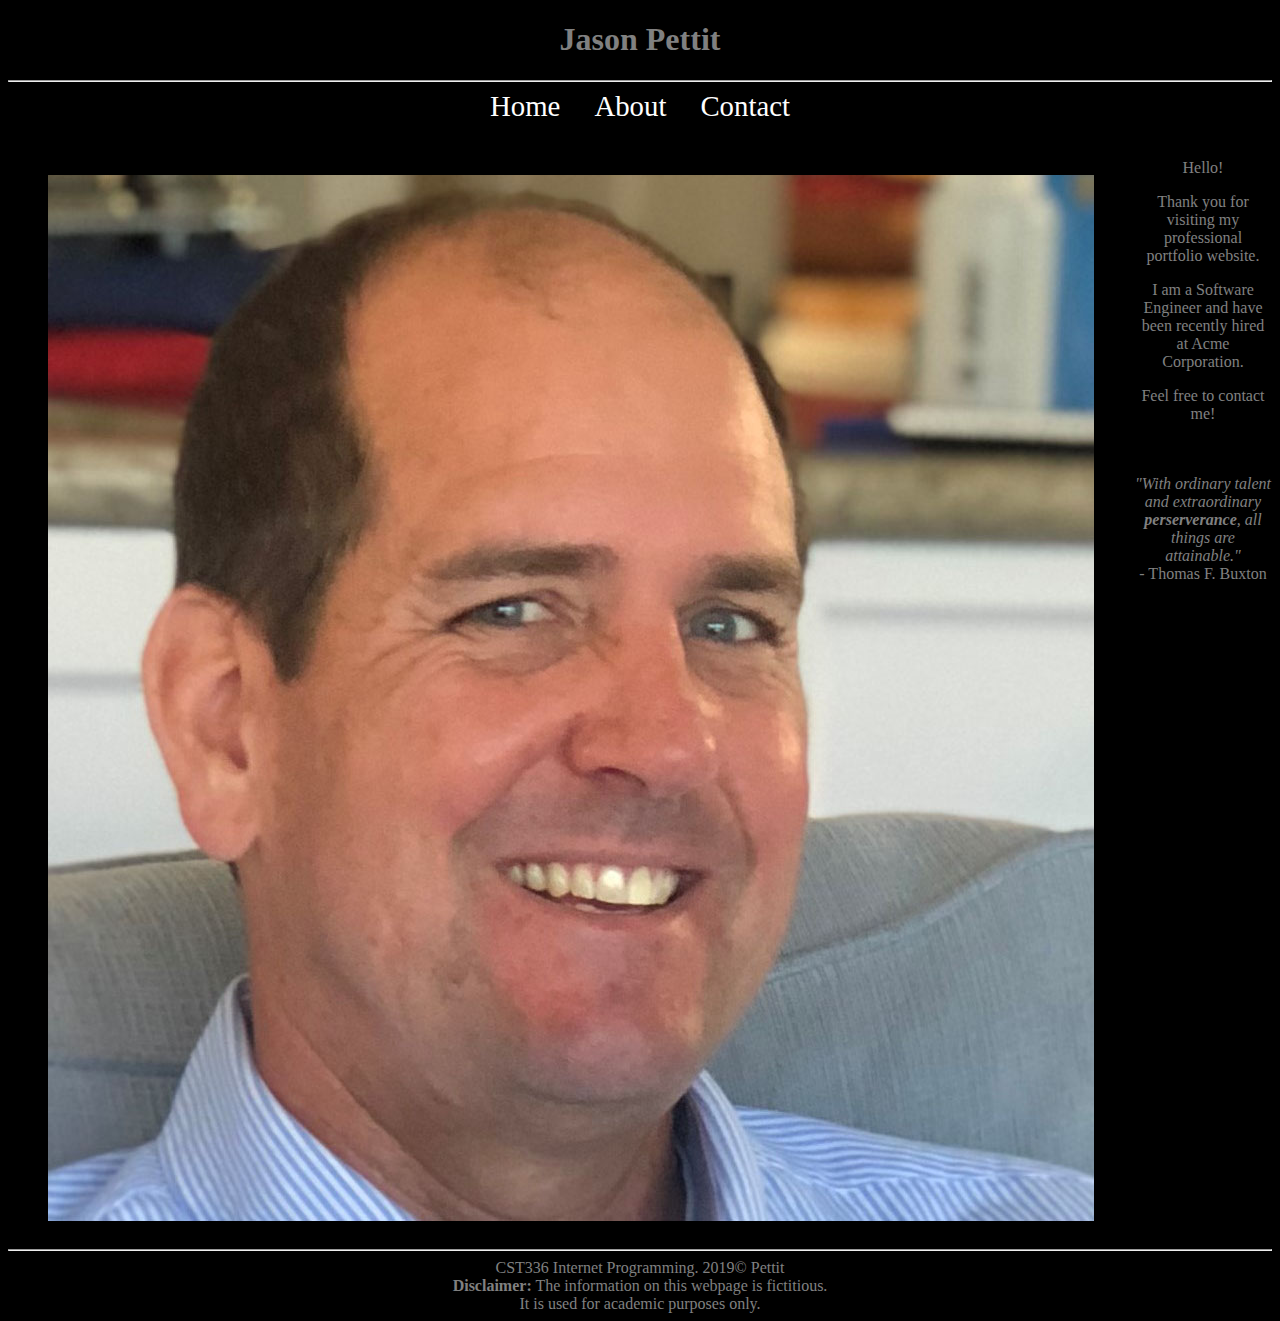
<file: index.html>
<!DOCTYPE html>
<html>
<!--

First Website
and comment
in html
(comments can span multiple lines)

-->

<!-- This is the head -->
<!-- All styles and javascript go inside the head -->
    <head>
        <meta charset="utf-8"/>
        <title>Jason Pettit: Personal Website</title>
        <link href="css/styles.css" rel="stylesheet" type="text/css"/>
    </head>
<!-- closing head -->

    <!-- This is the body -->
    <!-- This is where we place the content of our website -->
    <body>
        <header>
            <h1>Jason Pettit</h1>
        </header>
        <hr/>
        <nav>
            <a href="index.html">Home</a>
            <a href="about.html">About</a>
            <a href="contact.html">Contact</a>
        </nav>
        <br/><br/>
        <main>
            <figure>
                <img src="img/jpettit.jpg" alt="Picture of Jason"/>
            </figure>
            <div>
                Hello! <br/>
                <p>Thank you for visiting my professional portfolio website.</p>
                <p>I am a Software Engineer and have been recently hired at 
                Acme Corporation.</p>
                <p>Feel free to contact me!</p>
                <br/><br/>
                <em>"With ordinary talent and extraordinary <strong>
                    perserverance</strong>, all things are attainable."</em><br/>
                    - Thomas F. Buxton
            </div>
        </main>
        
        <!-- This is the footer -->
        <!-- The footer goes inside the body but not always -->
        <footer>
            <hr>
            CST336 Internet Programming. 2019&copy; Pettit<br/>
            <strong>Disclaimer:</strong> The information on this webpage is fictitious.<br/>
            It is used for academic purposes only.
        </footer>
        <!-- closing footer -->
        
    </body>
    <!-- closing body -->

</html>
</file>
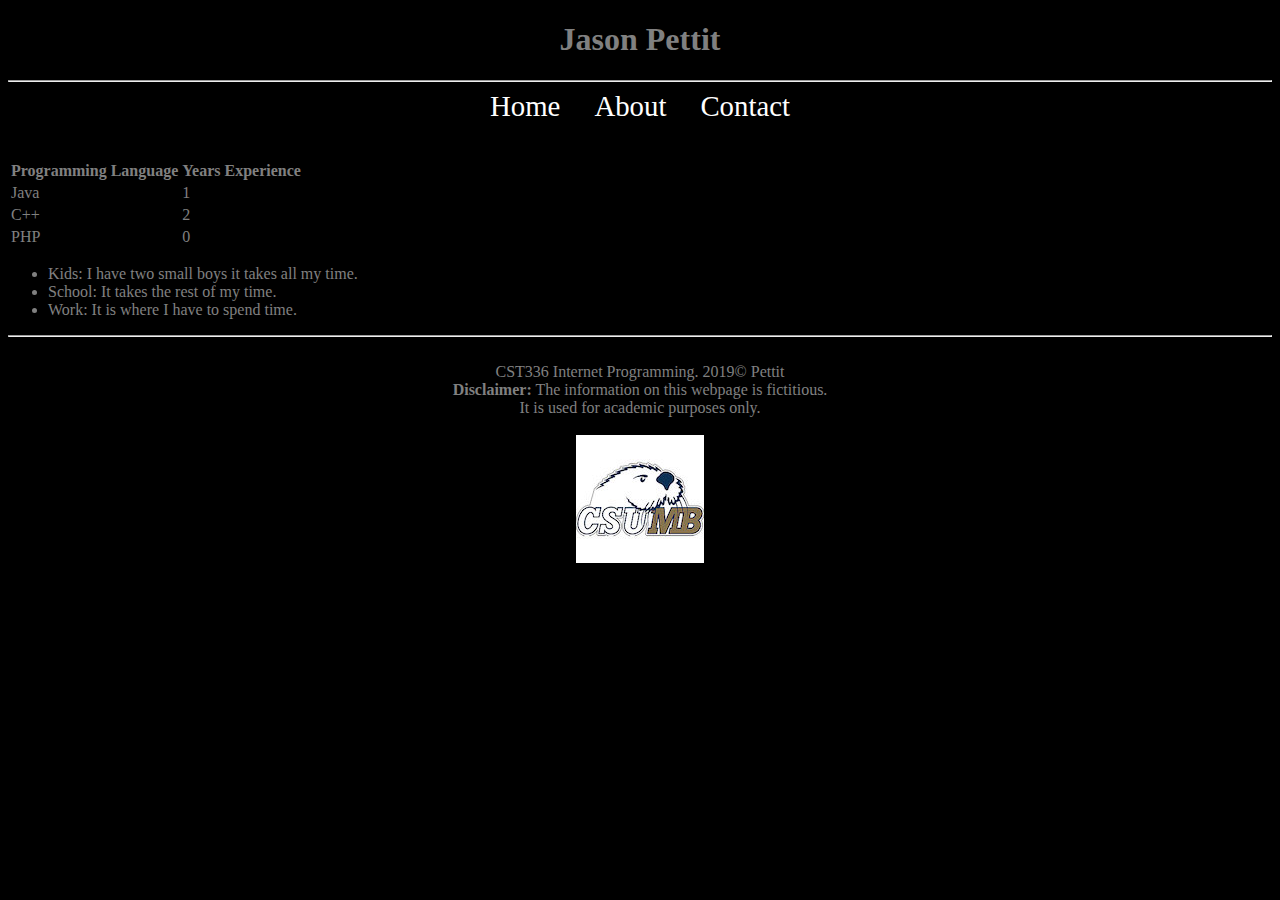
<file: about.html>
<!DOCTYPE html>
<html>
<!--

First Website
and comment
in html
(comments can span multiple lines)

-->

<!-- This is the head -->
<!-- All styles and javascript go inside the head -->
    <head>
        <meta charset="utf-8"/>
        <title>Jason Pettit: Personal Website</title>
        <link href="css/styles.css" rel="stylesheet" type="text/css"/>
        <link href="https://fonts.googleapis.com/css?family=Pacifico&display=swap" rel="stylesheet">
    </head>
<!-- closing head -->

    <!-- This is the body -->
    <!-- This is where we place the content of our website -->
    <body>
        <header>
            <h1>Jason Pettit</h1>
        </header>
        <hr/>
        <nav>
            <a href="index.html">Home</a>
            <a id="activepage" href="about.html">About</a>
            <a href="contact.html">Contact</a>
        </nav>
        <br/><br/>
        <!-- div with an id called content -->
        <div id="content">
            <!-- create the table to hold experience data -->
            <table>
                <tr id="table-header">
                    <td><strong>Programming Language</strong></td>
                    <td><strong>Years Experience</strong></td>
                </tr>
                <tr class="table-row">
                    <td>Java</td>
                    <td>1</td>
                </tr>
                    <tr class="table-row">
                    <td>C++</td>
                    <td>2</td>
                </tr>
                </tr>
                    <tr class="table-row">
                    <td>PHP</td>
                    <td>0</td>
                </tr>
            </table>
            <ul>
                <li><span class="hobby">Kids</span>: I have two small boys it takes all my time.</li>
                <li><span class="hobby">School</span>: It takes the rest of my time.</li>
                <li><span class="hobby">Work</span>: It is where I have to spend time.</li>
            </ul>
        </div>
        
        <!-- This is the footer -->
        <!-- The footer goes inside the body but not always -->
        <footer>
            <hr><br/>
            CST336 Internet Programming. 2019&copy; Pettit<br/>
            <strong>Disclaimer:</strong> The information on this webpage is fictitious.<br/>
            It is used for academic purposes only.<br/><br/>
        <div id="logo">
            <img src="img/CSUMB.jpg" alt="Monty Rey"/>
        </div>
        </footer>
        <!-- closing footer -->
        
    </body>
    <!-- closing body -->

</html>
</file>
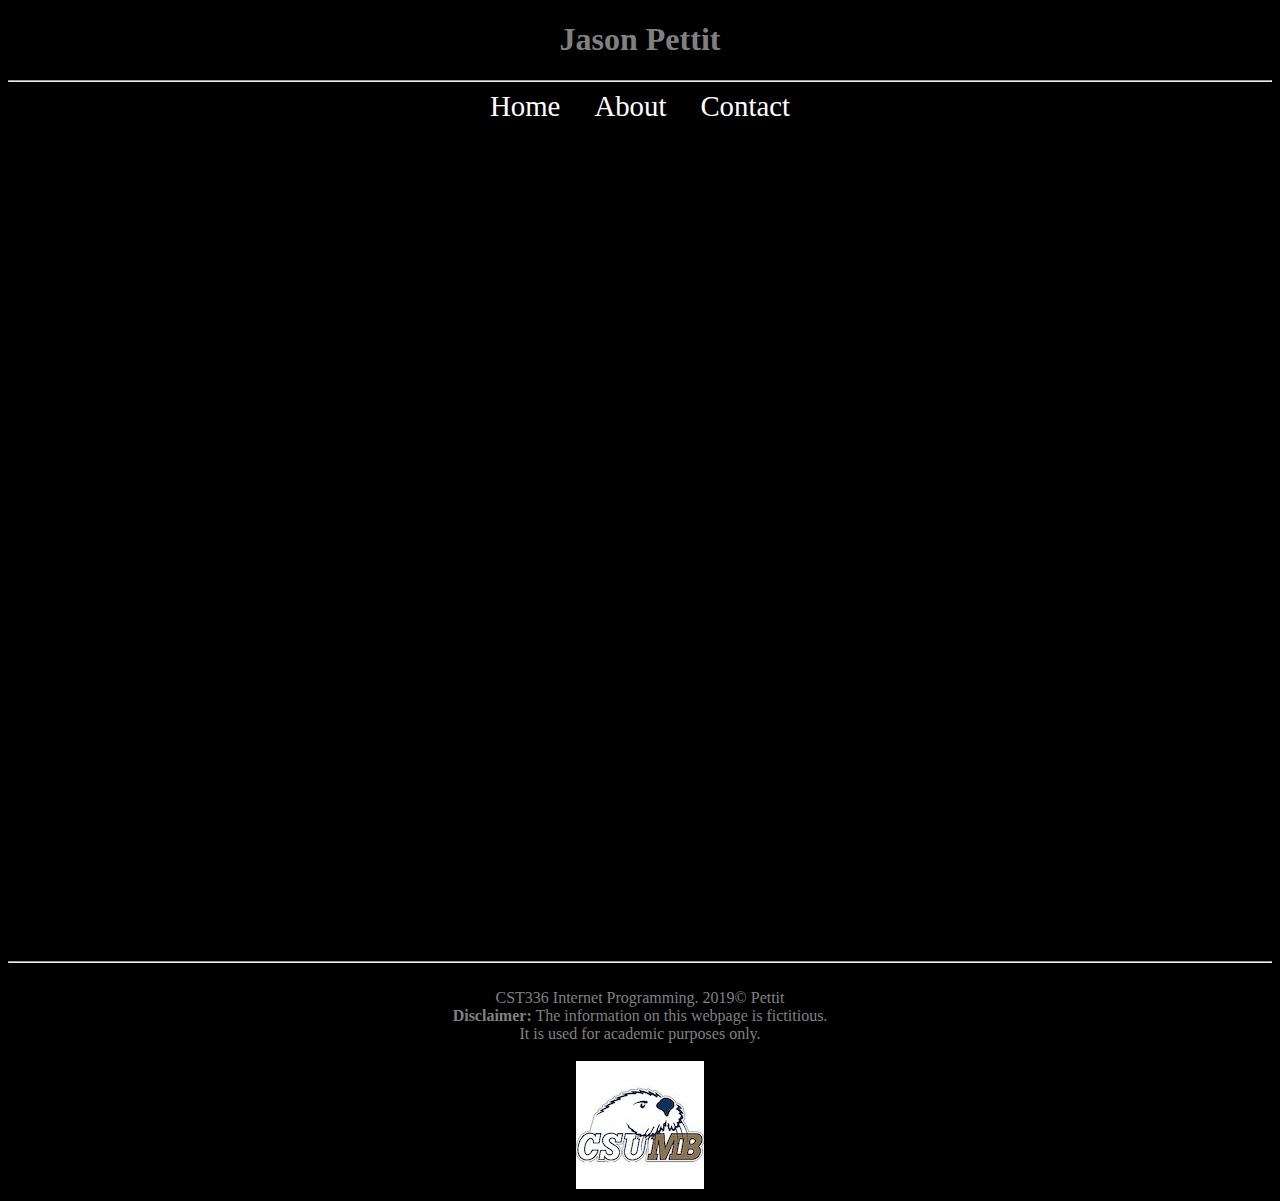
<file: contact.html>
<!DOCTYPE html>
<html>
<!--

First Website
and comment
in html
(comments can span multiple lines)

-->

<!-- This is the head -->
<!-- All styles and javascript go inside the head -->
    <head>
        <meta charset="utf-8"/>
        <title>Jason Pettit: Personal Website</title>
        <link href="css/styles.css" rel="stylesheet" type="text/css"/>
        <link href="https://fonts.googleapis.com/css?family=Pacifico&display=swap" rel="stylesheet">
    </head>
<!-- closing head -->

    <!-- This is the body -->
    <!-- This is where we place the content of our website -->
    <body>
        <header>
            <h1>Jason Pettit</h1>
        </header>
        <hr/>
        <nav>
            <a href="index.html">Home</a>
            <a href="about.html">About</a>
            <a id="activepage" href="contact.html">Contact</a>
        </nav>
        <br/><br/>
        <!-- div with an id called content -->
        <div id="content">
            <iframe src="https://docs.google.com/forms/d/e/1FAIpQLScrW_gFD7-GTc2SdZS9ePG5Zvv2yoOnSBdK_P5otCNguyTuhw/viewform?embedded=true" width="640" height="790" frameborder="0" marginheight="0" marginwidth="0">Loading…</iframe>
        </div>
        
        <!-- This is the footer -->
        <!-- The footer goes inside the body but not always -->
        <footer>
            <hr><br/>
            CST336 Internet Programming. 2019&copy; Pettit<br/>
            <strong>Disclaimer:</strong> The information on this webpage is fictitious.<br/>
            It is used for academic purposes only.<br/><br/>
        <div id="logo">
            <img src="img/CSUMB.jpg" alt="Monty Rey"/>
        </div>
        </footer>
        <!-- closing footer -->
        
    </body>
    <!-- closing body -->

</html>
</file>
<file: css/styles.css>
body {
    background-color: black;
    color: gray;
}

header, main, nav, footer {
    text-align: center;
}

nav a { /* links within "nav" container */
    padding: 15px;
    padding-bottom: 4px;
    font-size: 1.8em;
    text-decoration: none;    /* removes underline */
    color: white;             /* by default, links are blue */
}

nav a:hover { /* pseudo class */
    border-bottom: 2px orange solid;
    font-size: 2em;
    transition: .9s;         /* transition effect */
}

main {
    display: flex;
    justify-content: center;
}
</file>
